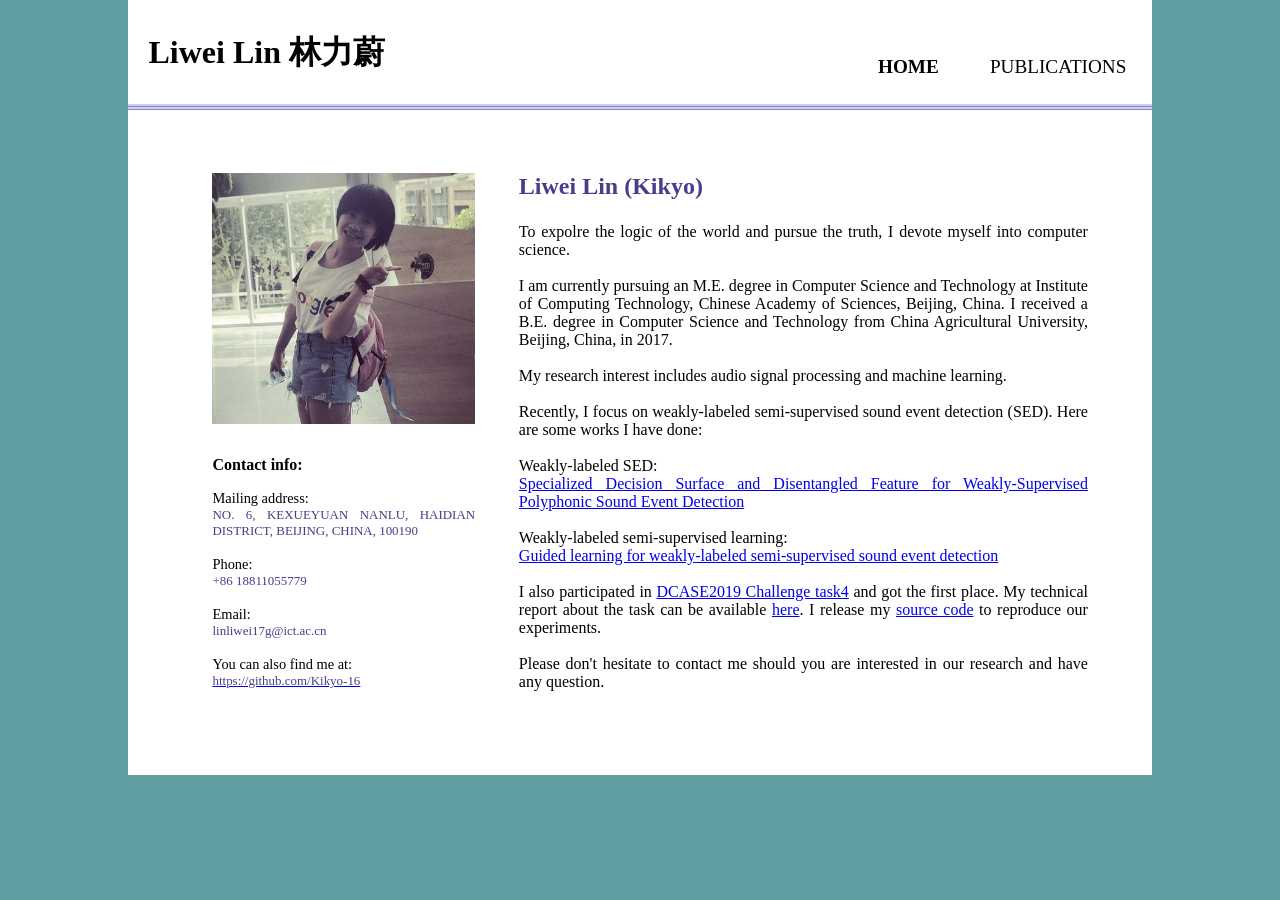
<file: index.html>
<html>
    <head>
		<title>Liwei Lin &#26519;&#21147;&#34074; - Homepage</title>
        <link rel = "stylesheet" type = "text/css" href = "css/index.css" />
        <link rel = "stylesheet" type = "text/css" href = "css/home_temp.css" />
        <link rel = "stylesheet" type = "text/css" href = "css/research_temp.css" />
	</head>
    <body class = "bd_css">
        <div class = "main_css">
            <div id = "menu" class = "menu_css">
                <div class = "menu_item_css">
                    <div id = "my_name" class = "my_name_css">
                        Liwei Lin &#26519;&#21147;&#34074;
                    </div>
                    <div id = "my_menu" class = "my_menu_css">
                        <div id = "research" class = "my_sub_menu_css">
                            PUBLICATIONS
                        </div>
                        <div id = "home" class = "my_sub_menu_css">
                        HOME
                        </div>
                    </div>
                </div>
                <div class = "menu_bar_css">&nbsp;</div>
            </div>
            <div id = "content" class = "content_css">

                <div class = "adapt_css">


                    <div id = "my_content" class = "my_content_css">
                        <div id = "my_home_temp"></div>
                        <div id = "my_research_temp" style="display:none"></div>
                    </div>
                </div>
            </div>
        </div>
    </body>


    <script src="scripts/jquery-3.4.1.min.js" charset="utf-8"></script>
    <script>
        function setVisible(eleID, visible){
            var ele = document.getElementById(eleID);
            if(visible)
                ele.style.display = "block";
            else
                ele.style.display = "none";
        };
        function setFront(eleID, is_front){
            var ele = document.getElementById(eleID);
            if(is_front){
                ele.style.fontWeight = "bold";
                //ele.style.color = "#CCCCFF";
            }
            else{
                ele.style.fontWeight = "normal";
                //ele.style.color = "#000000";
            }
        };
        $(function(){
            $('#research').on("click", function () {
                setVisible("my_home_temp", false);
                setVisible("my_research_temp", true);
                setFront("research", true);
                setFront("home", false);
            });
            $('#home').on("click", function () {
                setVisible("my_home_temp", true);
                setVisible("my_research_temp", false);
                setFront("research", false);
                setFront("home", true);
            });
          });

    </script>
    <script>
        function openShutManager(oSourceObj,oTargetObj,shutAble,oOpenTip,oShutTip){
		    var sourceObj = typeof oSourceObj == "string" ? document.getElementById(oSourceObj) : oSourceObj;
		    var targetObj = typeof oTargetObj == "string" ? document.getElementById(oTargetObj) : oTargetObj;
		    var openTip = oOpenTip || "";
		    var shutTip = oShutTip || "";
		    if(targetObj.style.display=="block"){
			    if(shutAble) return;
			    targetObj.style.display="none";
			    if(openTip  &&  shutTip){
				    sourceObj.innerHTML = shutTip;
			    }
		    } else {
			    targetObj.style.display="block";
			    if(openTip  &&  shutTip){
				    sourceObj.innerHTML = openTip;
			    }
		    }
	    }
    </script>
    <script>
        function show_fail(temp){
			alert("fail_" + temp);
		};
		function getTxt(path){
		    var result;
		    setFront("home", true);
			$.ajax({
                type: "GET",
                url: path,
                dataType: "text",
                async: false,
                success: function(temp){
                    console.log(temp);
                    result = temp;
                 },
                error: function(){
                    show_fail(path);
                }
             });
             return result;
		};
        window.onload = function(){
            $.ajax({
                type: "GET",
                url: "text/information.txt",
                dataType: "json",
                success: function(data){
                    let json = data;
                   	var bio = getTxt("text/bio.txt");
                   	var temp = getTxt("home_temp.html");
                   	var me = "Liwei Lin";
                   	console.log(bio);
                   	var result = temp.replace("$address$", json[0].address);
                   	result = result.replace("$phone$", json[0].phone);
                   	result = result.replace("$email$", json[0].email);
                   	result = result.replace("$github$", json[0].github);
                   	result = result.replace("$github$", json[0].github);
                   	result = result.replace("$bio$", bio);
                   	$("#my_home_temp").append(result);
                   	console.log(result);
            	},
                error: function(){
                	show_fail("text/information.txt");
                }
            });
            $.ajax({
                type: "GET",
                    url: "text/publication.txt",
                	dataType: "json",
                	success: function(data){
                    let json = data;
                   	console.log(json);
                   	var me = "Liwei Lin"
                   	var temp = getTxt("research_temp.html");
                    for(i = 0; i<json.length; ++i){
                        var trTD = temp.replace("$box$", "box" + i);
                    	trTD = trTD.replace("$box$", "box" + i);
                    	trTD = trTD.replace("$title$", json[i].title);
                    	var author = json[i].author.replace(me, "<font style=\"font-weight:600\">" + me + "</font>");
                    	trTD = trTD.replace("$author$", author)
                    	trTD = trTD.replace("$abstract$", json[i].abstract)
                    	trTD = trTD.replace("$note$", json[i].note)
                    	trTD = trTD.replace("$link$", json[i].link)
                        $("#my_research_temp").append(trTD);
                   	}
                },
                error: function(){
                    alert("fail");
                }
            });
        }();
    </script>
</html>
</file>
<file: css/index.css>
.bd_css{ background-color:#5F9EA0; text-align:center;}
.main_css{ margin:0 auto;  width:80vw; overflow:hidden; }

.menu_css{ width:80vw; height:100px; position:fixed; top:0; }
.menu_item_css{ width:100%; overflow:hidden; border-bottom-color:#CCCCFF; border-bottom-color:5px; border-bottom-style:ridge; padding-top:3%; background-color:#FFFFFF; }
.my_name_css{ padding-left:2%; width:48%; float:left; font-weight: bold; font-size:200%; text-align:left;}
.my_menu_css{ width:50%; overflow:hidden; float:right; font-size:120%; }
.my_sub_menu_css{ width:auto; overflow:hidden; float:right; margin:5%;}
.my_sub_menu_css:hover{ cursor:pointer; overflow:hidden; font-size:130%; color:#CCCCFF; }
.menu_bar_css{ width:100%; border-top-color:#CCCCFF; border-top-color:5px; border-top-style:ridge; }

.content_css{ padding:3.5%; margin:0 auto; background-color:#FFFFFF; width:76vw;; overflow:hidden;  }

.adapt_css{ width:76vw; overflow:hidden; padding-top:100px;}

.my_content_css{ width:100%; overflow:hidden; margin-top:3%; padding-left:5%; padding-right:5%; margin-bottom:5%; }
</file>
<file: css/home_temp.css>
.my_home_css{ width:90%;}

.info_css{ width:30%; float:left; margin-right:5%; overflow:hidden;}
.info_photo_css{ margin-bottom:6%; width:100%; overflow:hidden; }
.info_contact_css{ width:100%; text-align:justify; overflow:hidden;}
.contact_title_css{ font-weight: bold; font-size:100%; overflow:hidden;}
.contact_content_css{ font-size:90%; overflow:hidden;}
.contact_content_value_css{ font-size:90%; color:#483D8B; overflow:hidden;}

.bio_css{ width:65%; float:left; overflow:hidden;}
.bio_name_css{ width:100%; font-weight: bold; font-size:150%; color:#483D8B; padding-bottom:4%; text-align:left; overflow:hidden;}
.bio_content_css{ width:100%; font-size:100%; text-align:justify; overflow:hidden;}
</file>
<file: css/research_temp.css>
.my_research_css{ width:90%; text-align:left; overflow:hidden;}
.research_title_css{ width:100%; font-weight: bold; font-size:120%; color:#483D8B; overflow:hidden;}
.research_author_css{ width:auto; font-size:100%; overflow:hidden;}
.research_note_css{ width:100%; font-size:100%; overflow:hidden;}
.research_link_css{ width:100%; font-size:100%; overflow:hidden;}
.research_abstract_css{ width:100%; font-size:90%; text-align:justify; display:none; overflow:hidden;}
</file>
